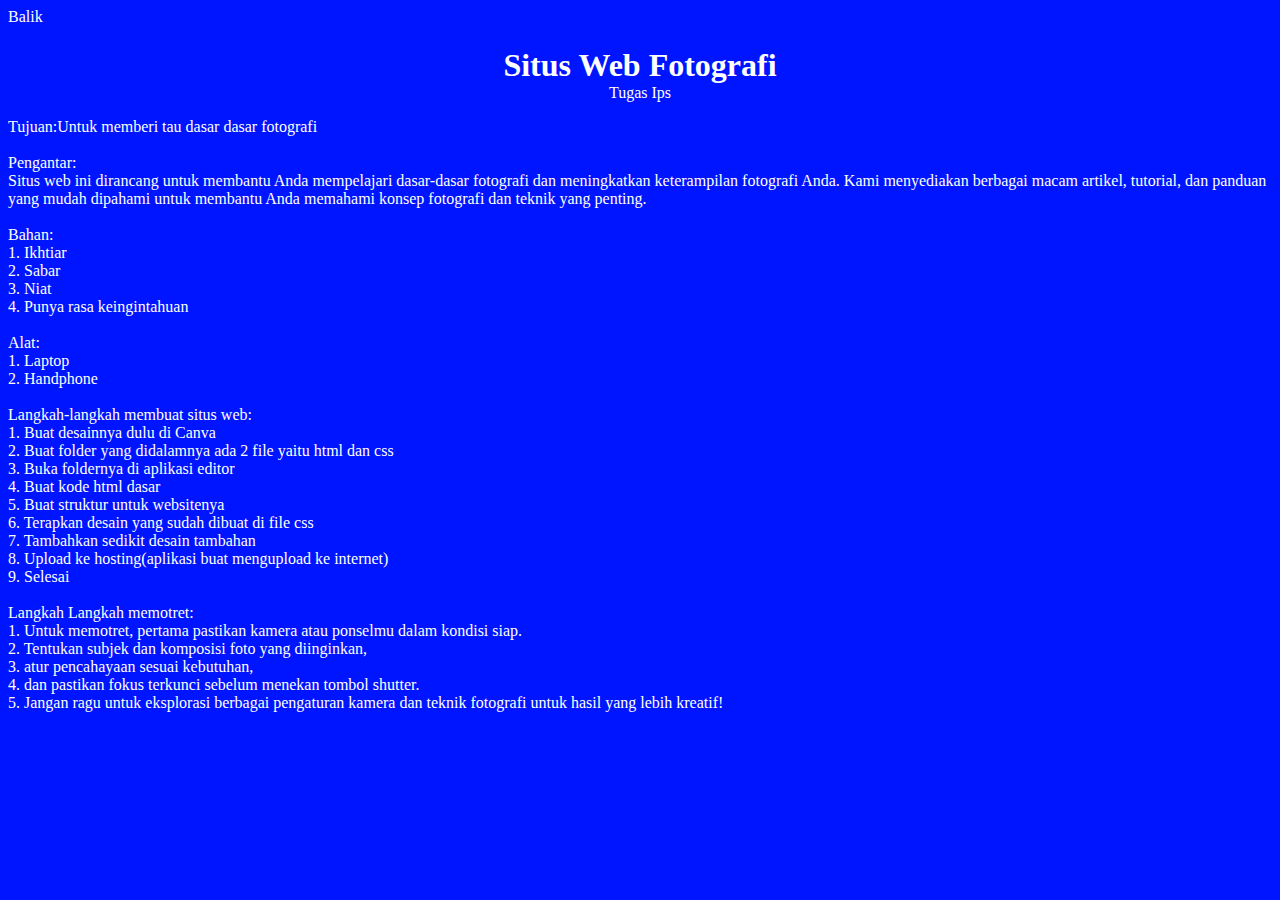
<file: dokumentasi.html>
<!DOCTYPE html>
<html lang="en">
<head>
    <meta charset="UTF-8">
    <meta name="viewport" content="width=device-width, initial-scale=1.0">
    <title>laporan</title>
</head>
<body style="background-color: rgb(0, 21, 255); color: white;">
    <a href="index.html" style="color: white; text-decoration: none;">Balik</a>
    <h1 style="text-align: center; margin-bottom: 0;">Situs Web Fotografi</h1>
    <p style="text-align: center; margin-top: 0;">Tugas Ips</p>
    <p>Tujuan:Untuk memberi tau dasar dasar fotografi <br> <br>
        Pengantar: <br>
        Situs web ini dirancang untuk membantu Anda mempelajari dasar-dasar fotografi dan meningkatkan keterampilan fotografi Anda. Kami menyediakan berbagai macam artikel, tutorial, dan panduan yang mudah dipahami untuk membantu Anda memahami konsep fotografi dan teknik yang penting.
        <br>
        <br>
        Bahan:
        <br>
        1.	Ikhtiar
        <br>
        2.	Sabar
        <br>
        3.	Niat
        <br>
        4.	Punya rasa keingintahuan
        <br> <br>
        Alat:
        <br>
        1.	Laptop
        <br>
        2.	Handphone
        <br> <br>
        Langkah-langkah membuat situs web: <br>
        1.	Buat desainnya dulu di Canva <br>
        2.	Buat folder yang didalamnya ada 2 file yaitu html dan css <br>
        3.	Buka foldernya di aplikasi editor <br>
        4.	Buat kode html dasar <br>
        5.	Buat struktur untuk websitenya <br>
        6.	Terapkan desain yang sudah dibuat di file css <br>
        7.	Tambahkan sedikit desain tambahan <br>
        8.	Upload ke hosting(aplikasi buat mengupload ke internet) <br>
        9.	Selesai <br> <br>
        Langkah Langkah memotret:
        <br>
        1.	Untuk memotret, pertama pastikan kamera atau ponselmu dalam kondisi siap. 
        <br>
        2.	Tentukan subjek dan komposisi foto yang diinginkan,
        <br>
        3.	atur pencahayaan sesuai kebutuhan, 
        <br>
        4.	dan pastikan fokus terkunci sebelum menekan tombol shutter. 
        <br>
        5.	Jangan ragu untuk eksplorasi berbagai pengaturan kamera dan teknik fotografi untuk hasil yang lebih kreatif!
        
        
        </p>
</body>
</html>
</file>
